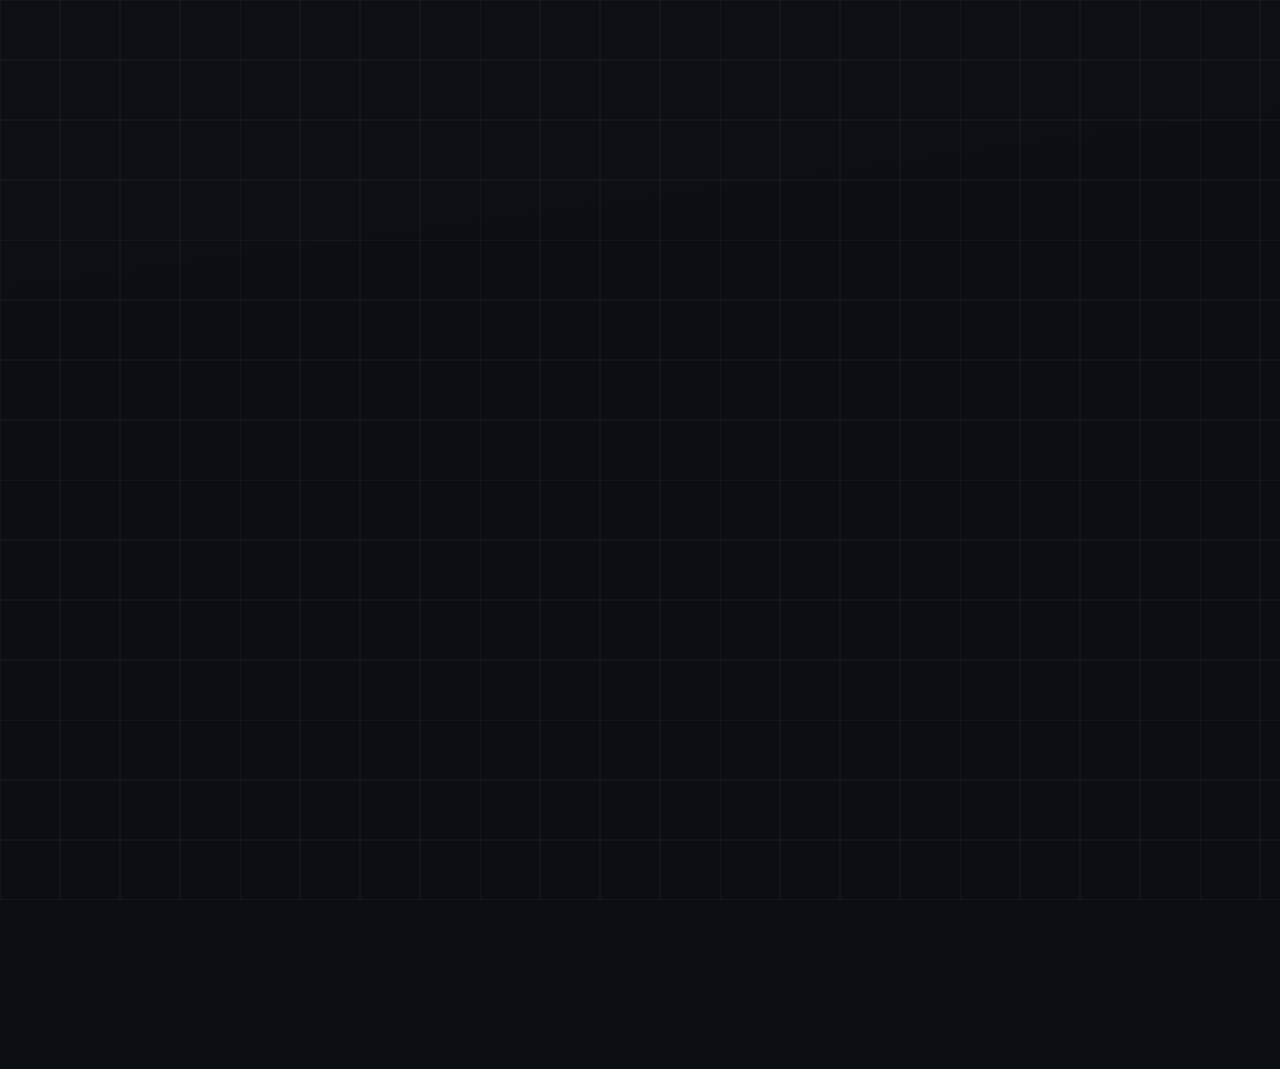
<file: swap.html>
<!doctype html>
<html lang="en">
  <head>
    <meta charset="utf-8" />
    <meta name="viewport" content="width=device-width, initial-scale=1" />
    <title>StableMiner Swap Desk</title>
    <link rel="preconnect" href="https://fonts.googleapis.com" />
    <link rel="preconnect" href="https://fonts.gstatic.com" crossorigin />
    <link
      href="https://fonts.googleapis.com/css2?family=Space+Grotesk:wght@400;500;600;700&family=IBM+Plex+Sans:wght@300;400;500;600&family=JetBrains+Mono:wght@400;500&display=swap"
      rel="stylesheet"
    />
    <link rel="stylesheet" href="styles.css" />
  </head>
  <body>
    <div class="app">
      <header class="topbar reveal" style="--delay: 0s">
        <div class="brand">
          <div class="brand-mark">SM</div>
          <div>
            <div class="brand-title">Swap Desk</div>
            <div class="brand-subtitle">DEXY USE minting from your node wallet</div>
          </div>
        </div>
        <div class="top-actions">
          <div class="chip" id="swapModeChip">Swap view</div>
          <a class="ghost button-link" href="index.html">Dashboard</a>
        </div>
      </header>

      <section class="hero reveal" style="--delay: 0.1s">
        <div class="hero-copy">
          <h1>Mint USE directly from mined ERG.</h1>
          <p>
            StableMiner now routes ERG from your local node wallet into Dexy stablecoin
            minting, respecting on-chain free and arbitrage constraints.
          </p>
          <div class="hero-actions">
            <button class="ghost" type="button" disabled>Automation (soon)</button>
            <button class="ghost" type="button" disabled>Vault routing (soon)</button>
          </div>
        </div>
        <div class="hero-rail">
          <div class="rail-card">
            <div class="rail-label">Mint flow</div>
            <div class="rail-step">1 Check bank + LP state</div>
            <div class="rail-step">2 Mint USE via node wallet</div>
            <div class="rail-step">3 Route USE holdings</div>
          </div>
          <div class="rail-card">
            <div class="rail-label">Status</div>
            <div class="status">
              <span class="status-dot" id="dexyStatusDot"></span>
              <span id="dexyStatusLabel">Offline</span>
            </div>
            <div class="rail-note" id="dexyStatusNote">
              Connect the node wallet to load Dexy state.
            </div>
          </div>
        </div>
      </section>

      <section class="grid reveal" style="--delay: 0.2s">
        <article class="panel">
          <div class="panel-header">
            <div>
              <h2>USE Minting</h2>
              <p>Swap ERG into USE using the Dexy bank contracts.</p>
            </div>
            <div class="status">
              <span class="status-dot" id="mintStatusDot"></span>
              <span id="mintStatusLabel">Idle</span>
            </div>
          </div>
          <div class="panel-body">
            <div class="field-grid">
              <label class="field span-2">
                <span>ERG to swap</span>
                <input id="swapErgAmount" type="text" placeholder="1.250" />
              </label>
              <label class="field">
                <span>Mint mode</span>
                <div class="segmented mode-select" role="tablist" aria-label="Mint mode">
                  <button class="segment active" type="button" data-mode="auto">Auto</button>
                  <button class="segment" type="button" data-mode="free">Free mint</button>
                  <button class="segment" type="button" data-mode="arbitrage">Arb mint</button>
                </div>
              </label>
            </div>
            <div class="actions">
              <button class="primary" id="swapPreview" type="button">Preview mint</button>
              <button class="ghost" id="swapMint" type="button" disabled>Mint USE</button>
            </div>
            <div class="divider"></div>
            <div class="meta-grid quote-grid">
              <div class="meta">
                <span>Minted USE</span>
                <span id="quoteUse">--</span>
              </div>
              <div class="meta">
                <span>ERG to bank</span>
                <span id="quoteBank">--</span>
              </div>
              <div class="meta">
                <span>ERG to buyback</span>
                <span id="quoteBuyback">--</span>
              </div>
              <div class="meta">
                <span>Fee</span>
                <span id="quoteFee">--</span>
              </div>
              <div class="meta">
                <span>Total spend</span>
                <span id="quoteTotal">--</span>
              </div>
              <div class="meta">
                <span>Mint path</span>
                <span id="quoteMode">--</span>
              </div>
            </div>
            <div class="note" id="swapNote">
              Preview the mint to confirm availability and review the transaction before broadcasting.
            </div>
          </div>
        </article>

        <article class="panel">
          <div class="panel-header">
            <div>
              <h2>Protocol Telemetry</h2>
              <p>Live Dexy pricing and mint constraints.</p>
            </div>
            <div class="status">
              <span class="status-dot" id="telemetryDot"></span>
              <span id="telemetryLabel">Waiting</span>
            </div>
          </div>
          <div class="panel-body">
            <div class="meta-grid">
              <div class="meta">
                <span>Wallet</span>
                <span id="dexyWallet">--</span>
              </div>
              <div class="meta">
                <span>Network</span>
                <span id="dexyNetwork">--</span>
              </div>
              <div class="meta">
                <span>Node height</span>
                <span id="dexyHeight">--</span>
              </div>
              <div class="meta">
                <span>Oracle price</span>
                <span id="dexyOracle">--</span>
              </div>
              <div class="meta">
                <span>LP price</span>
                <span id="dexyLpPrice">--</span>
              </div>
              <div class="meta">
                <span>Free mint</span>
                <span id="dexyFreeStatus">--</span>
              </div>
              <div class="meta">
                <span>Free available</span>
                <span id="dexyFreeAvailable">--</span>
              </div>
              <div class="meta">
                <span>Arb mint</span>
                <span id="dexyArbStatus">--</span>
              </div>
              <div class="meta">
                <span>Arb available</span>
                <span id="dexyArbAvailable">--</span>
              </div>
            </div>
            <div class="note" id="telemetryNote">
              Dexy metrics refresh every 15 seconds when the wallet is connected.
            </div>
          </div>
        </article>
      </section>
    </div>

    <div class="toast" id="swapToast" aria-live="polite"></div>

    <div class="modal-backdrop" id="reviewModal" aria-hidden="true">
      <div class="modal-card" role="dialog" aria-modal="true" aria-labelledby="reviewTitle">
        <div class="modal-header">
          <div>
            <div class="modal-title" id="reviewTitle">Review mint</div>
            <div class="modal-subtitle">Confirm the transaction before broadcasting.</div>
          </div>
          <button class="ghost" type="button" data-modal-close>Close</button>
        </div>
        <div class="modal-body">
          <div class="modal-grid">
            <div class="meta">
              <span>Mode</span>
              <span id="reviewMode">--</span>
            </div>
            <div class="meta">
              <span>ERG input</span>
              <span id="reviewErgInput">--</span>
            </div>
            <div class="meta">
              <span>Minted USE</span>
              <span id="reviewUse">--</span>
            </div>
            <div class="meta">
              <span>ERG to bank</span>
              <span id="reviewBank">--</span>
            </div>
            <div class="meta">
              <span>ERG to buyback</span>
              <span id="reviewBuyback">--</span>
            </div>
            <div class="meta">
              <span>Fee</span>
              <span id="reviewFee">--</span>
            </div>
            <div class="meta">
              <span>Total spend</span>
              <span id="reviewTotal">--</span>
            </div>
            <div class="meta">
              <span>Unused ERG</span>
              <span id="reviewUnused">--</span>
            </div>
            <div class="meta">
              <span>Network</span>
              <span id="reviewNetwork">--</span>
            </div>
            <div class="meta wide">
              <span>Wallet</span>
              <span class="mono" id="reviewWallet">--</span>
            </div>
          </div>
          <div class="note" id="reviewNote">
            Outputs will update the Dexy bank, buyback, and mint boxes before sending USE to
            your wallet.
          </div>
        </div>
        <div class="modal-actions">
          <button class="ghost" type="button" data-modal-close>Cancel</button>
          <button class="primary" id="reviewConfirm" type="button">Submit mint</button>
        </div>
      </div>
    </div>

    <div class="modal-backdrop" id="successModal" aria-hidden="true">
      <div class="modal-card" role="dialog" aria-modal="true" aria-labelledby="successTitle">
        <div class="modal-header">
          <div>
            <div class="modal-title" id="successTitle">Mint broadcasted</div>
            <div class="modal-subtitle">Transaction submitted to the network.</div>
          </div>
          <button class="ghost" type="button" data-modal-close>Close</button>
        </div>
        <div class="modal-body">
          <div class="modal-grid">
            <div class="meta wide">
              <span>Transaction ID</span>
              <span class="mono" id="successTxId">--</span>
            </div>
            <div class="meta">
              <span>Explorer</span>
              <a class="modal-link" id="successExplorer" href="#" target="_blank" rel="noopener">
                View on Explorer
              </a>
            </div>
            <div class="meta">
              <span>Mode</span>
              <span id="successMode">--</span>
            </div>
            <div class="meta">
              <span>ERG input</span>
              <span id="successInput">--</span>
            </div>
            <div class="meta">
              <span>Minted USE</span>
              <span id="successUse">--</span>
            </div>
            <div class="meta">
              <span>Total spend</span>
              <span id="successTotal">--</span>
            </div>
          </div>
          <div class="note" id="successNote">
            Broadcasts can take a few minutes to confirm. Track the transaction in the explorer.
          </div>
        </div>
        <div class="modal-actions">
          <button class="primary" type="button" data-modal-close>Done</button>
        </div>
      </div>
    </div>

    <script src="bridge.js"></script>
    <script src="swap.js"></script>
  </body>
</html>
</file>
<file: styles.css>
:root {
  color-scheme: dark;
  --bg: #0b0e12;
  --panel: #12171f;
  --panel-raise: #161d27;
  --panel-edge: #1f2632;
  --panel-glow: rgba(196, 154, 108, 0.12);
  --text: #e4e7ec;
  --muted: #9aa4b2;
  --soft: #6b7480;
  --accent: #c49a6c;
  --accent-strong: #e2b980;
  --cool: #6fb6a2;
  --danger: #d8706f;
  --warn: #d7b26d;
  --shadow: 0 18px 40px rgba(0, 0, 0, 0.35);
  --radius: 18px;
  --radius-sm: 12px;
  --mono: "JetBrains Mono", "IBM Plex Mono", "SFMono-Regular", ui-monospace, monospace;
}

* {
  box-sizing: border-box;
}

body {
  margin: 0;
  font-family: "IBM Plex Sans", "Segoe UI", sans-serif;
  background-color: var(--bg);
  color: var(--text);
  min-height: 100vh;
  background-image: url("assets/grid.svg");
  background-size: 240px 240px;
  background-attachment: fixed;
}

body::before,
body::after {
  content: "";
  position: fixed;
  inset: 0;
  pointer-events: none;
  z-index: 0;
}

body::before {
  background-image: url("assets/noise.svg");
  opacity: 0.1;
  mix-blend-mode: soft-light;
}

body::after {
  background-image: url("assets/sheen.svg");
  background-size: 120% 80%;
  background-position: -120px -160px;
  background-repeat: no-repeat;
  opacity: 0.25;
}

.app {
  position: relative;
  z-index: 1;
  padding: clamp(20px, 4vw, 48px);
  display: flex;
  flex-direction: column;
  gap: clamp(24px, 4vw, 36px);
}

.topbar {
  display: flex;
  justify-content: space-between;
  align-items: center;
  gap: 24px;
}

.brand {
  display: flex;
  gap: 16px;
  align-items: center;
}

.brand-mark {
  width: 52px;
  height: 52px;
  border-radius: 16px;
  border: 1px solid var(--panel-edge);
  background: var(--panel);
  display: grid;
  place-items: center;
  font-family: "Space Grotesk", sans-serif;
  font-weight: 700;
  letter-spacing: 0.08em;
  color: var(--accent-strong);
  box-shadow: inset 0 0 0 1px rgba(255, 255, 255, 0.03);
}

.brand-title {
  font-family: "Space Grotesk", sans-serif;
  font-size: 1.25rem;
  font-weight: 600;
}

.brand-subtitle {
  color: var(--muted);
  font-size: 0.95rem;
}

.top-actions {
  display: flex;
  align-items: center;
  gap: 12px;
}

.hero {
  display: grid;
  grid-template-columns: minmax(260px, 1.4fr) minmax(240px, 0.8fr);
  gap: clamp(20px, 4vw, 40px);
  align-items: center;
}

.hero-copy h1 {
  font-family: "Space Grotesk", sans-serif;
  font-size: clamp(2rem, 3.5vw, 3.2rem);
  margin: 0 0 12px 0;
}

.hero-copy p {
  margin: 0 0 24px 0;
  color: var(--muted);
  font-size: 1.05rem;
  max-width: 560px;
}

.hero-actions {
  display: flex;
  gap: 12px;
  flex-wrap: wrap;
}

.hero-rail {
  display: grid;
  gap: 16px;
}

.rail-card {
  padding: 18px;
  background: var(--panel);
  border: 1px solid var(--panel-edge);
  border-radius: var(--radius);
  box-shadow: var(--shadow);
}

.rail-label {
  font-size: 0.75rem;
  text-transform: uppercase;
  letter-spacing: 0.2em;
  color: var(--soft);
  margin-bottom: 10px;
}

.rail-step {
  font-weight: 500;
  padding: 8px 0;
  border-bottom: 1px solid rgba(255, 255, 255, 0.05);
}

.rail-step:last-child {
  border-bottom: none;
}

.rail-step.muted {
  color: var(--soft);
}

.rail-note {
  margin-top: 12px;
  color: var(--muted);
  font-size: 0.95rem;
}

.grid {
  display: grid;
  grid-template-columns: repeat(auto-fit, minmax(280px, 1fr));
  gap: clamp(18px, 3vw, 28px);
}

.panel {
  background-color: var(--panel);
  background-image: url("assets/sheen.svg");
  background-size: 140% 90%;
  background-position: top left;
  background-repeat: no-repeat;
  border: 1px solid var(--panel-edge);
  border-radius: var(--radius);
  box-shadow: var(--shadow);
  padding: clamp(18px, 3vw, 28px);
  display: flex;
  flex-direction: column;
  gap: 18px;
  position: relative;
  overflow: hidden;
}

.panel::after {
  content: "";
  position: absolute;
  inset: 0;
  border-radius: inherit;
  box-shadow: inset 0 0 0 1px rgba(255, 255, 255, 0.02);
  pointer-events: none;
}

.panel-header {
  display: flex;
  justify-content: space-between;
  align-items: flex-start;
  gap: 16px;
}

.panel-header h2 {
  margin: 0 0 6px 0;
  font-family: "Space Grotesk", sans-serif;
  font-size: 1.2rem;
}

.panel-header p {
  margin: 0;
  color: var(--muted);
  font-size: 0.95rem;
}

.status {
  display: inline-flex;
  align-items: center;
  gap: 8px;
  font-size: 0.9rem;
  color: var(--muted);
}

.status-dot {
  width: 10px;
  height: 10px;
  border-radius: 50%;
  background: #39414a;
  box-shadow: 0 0 0 4px rgba(57, 65, 74, 0.2);
}

.status-dot.on {
  background: var(--cool);
  box-shadow: 0 0 0 4px rgba(111, 182, 162, 0.2);
}

.status-dot.running {
  background: var(--accent);
  box-shadow: 0 0 0 4px rgba(196, 154, 108, 0.18);
}

.status-dot.warning {
  background: var(--warn);
  box-shadow: 0 0 0 4px rgba(215, 178, 109, 0.2);
}

.panel-body {
  display: flex;
  flex-direction: column;
  gap: 16px;
}

.field-grid {
  display: grid;
  grid-template-columns: repeat(auto-fit, minmax(180px, 1fr));
  gap: 14px;
}

.field {
  display: flex;
  flex-direction: column;
  gap: 8px;
  font-size: 0.85rem;
  text-transform: uppercase;
  letter-spacing: 0.16em;
  color: var(--soft);
}

.field input {
  margin-top: 6px;
  padding: 12px 14px;
  border-radius: 12px;
  border: 1px solid #212a36;
  background: #0f141b;
  color: var(--text);
  font-size: 0.95rem;
  text-transform: none;
  letter-spacing: 0.02em;
  font-family: "IBM Plex Sans", sans-serif;
}

.field input:focus {
  outline: 1px solid var(--accent);
  border-color: transparent;
  box-shadow: 0 0 0 3px rgba(196, 154, 108, 0.15);
}

.field-stack {
  display: grid;
  grid-template-columns: minmax(0, 1fr) minmax(0, 1.2fr);
  gap: 8px;
  margin-top: 6px;
}

.field select {
  padding: 12px 14px;
  border-radius: 12px;
  border: 1px solid #212a36;
  background: #0f141b;
  color: var(--text);
  font-size: 0.92rem;
  font-family: "IBM Plex Sans", sans-serif;
}

.field select:focus {
  outline: 1px solid var(--accent);
  border-color: transparent;
  box-shadow: 0 0 0 3px rgba(196, 154, 108, 0.15);
}

.bridge {
  padding: 12px;
  border-radius: var(--radius-sm);
  background: var(--panel-raise);
  border: 1px solid rgba(255, 255, 255, 0.06);
  display: grid;
  gap: 10px;
}

.bridge-title {
  text-transform: uppercase;
  letter-spacing: 0.2em;
  font-size: 0.7rem;
  color: var(--soft);
}

.bridge-row {
  display: grid;
  grid-template-columns: minmax(0, 1fr) auto auto;
  gap: 8px;
  align-items: center;
}

.bridge-row input {
  padding: 10px 12px;
  border-radius: 10px;
  border: 1px solid #212a36;
  background: #0f141b;
  color: var(--text);
  font-size: 0.9rem;
  font-family: var(--mono);
}

.bridge-row input:focus {
  outline: 1px solid var(--accent);
  border-color: transparent;
  box-shadow: 0 0 0 3px rgba(196, 154, 108, 0.12);
}

.build-section {
  padding: 12px;
  border-radius: var(--radius-sm);
  border: 1px solid rgba(255, 255, 255, 0.06);
  background: var(--panel-raise);
  display: grid;
  gap: 10px;
}

.build-title {
  text-transform: uppercase;
  letter-spacing: 0.2em;
  font-size: 0.75rem;
  color: var(--soft);
}

.build-log {
  margin: 0;
  padding: 14px;
  border-radius: 12px;
  border: 1px solid rgba(255, 255, 255, 0.08);
  background: #0f141b;
  color: var(--text);
  font-size: 0.78rem;
  line-height: 1.4;
  max-height: 220px;
  overflow: auto;
  white-space: pre-wrap;
}

.span-2 {
  grid-column: span 2;
}

.actions {
  display: flex;
  gap: 12px;
  flex-wrap: wrap;
}

button,
.button-link {
  border: none;
  padding: 10px 18px;
  border-radius: 999px;
  font-family: "IBM Plex Sans", sans-serif;
  font-weight: 500;
  cursor: pointer;
  background: transparent;
  color: var(--text);
  transition: transform 0.2s ease, box-shadow 0.2s ease, background 0.2s ease;
  text-decoration: none;
  display: inline-flex;
  align-items: center;
  justify-content: center;
}

button:disabled {
  opacity: 0.45;
  cursor: not-allowed;
}

button.primary,
.button-link.primary {
  background: var(--accent);
  color: #101318;
  box-shadow: 0 10px 24px rgba(196, 154, 108, 0.35);
}

button.primary:hover:not(:disabled),
.button-link.primary:hover {
  transform: translateY(-1px);
}

button.ghost,
.button-link.ghost {
  border: 1px solid var(--panel-edge);
  background: rgba(18, 23, 31, 0.5);
}

button.ghost:hover:not(:disabled),
.button-link.ghost:hover {
  border-color: rgba(255, 255, 255, 0.18);
}

button.wide,
.button-link.wide {
  width: 100%;
  justify-content: center;
}

.chip {
  border-radius: 999px;
  padding: 6px 12px;
  border: 1px solid rgba(255, 255, 255, 0.1);
  font-size: 0.75rem;
  letter-spacing: 0.15em;
  text-transform: uppercase;
  color: var(--muted);
}

.chip.subtle {
  border-color: rgba(196, 154, 108, 0.3);
  color: var(--accent-strong);
}

.divider {
  height: 1px;
  background: rgba(255, 255, 255, 0.06);
}

.meta-grid {
  display: grid;
  grid-template-columns: repeat(auto-fit, minmax(140px, 1fr));
  gap: 12px;
}

.quote-grid .meta span:last-child {
  font-family: "Space Grotesk", sans-serif;
  font-size: 1.05rem;
}

.mode-select {
  margin-top: 6px;
}

.meta {
  display: flex;
  flex-direction: column;
  gap: 6px;
  color: var(--muted);
  font-size: 0.9rem;
  min-width: 0;
}

.meta span:last-child {
  color: var(--text);
  font-weight: 500;
}

.meta.wide {
  grid-column: 1 / -1;
}

.meta.wide .mono {
  overflow-wrap: anywhere;
  word-break: break-word;
}

.address-line {
  min-width: 0;
}

.address-line .mono {
  display: block;
  max-width: 100%;
  white-space: nowrap;
  overflow: hidden;
  text-overflow: ellipsis;
}

.mono {
  font-family: var(--mono);
  font-size: 0.85rem;
}

.note {
  font-size: 0.9rem;
  color: var(--soft);
}

.segmented {
  display: inline-flex;
  background: #0f141b;
  padding: 4px;
  border-radius: 999px;
  border: 1px solid var(--panel-edge);
}

.segment {
  padding: 8px 16px;
  border-radius: 999px;
  font-size: 0.85rem;
  color: var(--muted);
  background: transparent;
}

.segment.active {
  background: rgba(196, 154, 108, 0.16);
  color: var(--accent-strong);
}

.swap-grid {
  display: grid;
  grid-template-columns: repeat(auto-fit, minmax(160px, 1fr));
  gap: 12px;
}

.auto-conditions {
  display: grid;
  gap: 10px;
  padding: 12px;
  border-radius: var(--radius-sm);
  background: rgba(15, 20, 27, 0.6);
  border: 1px solid rgba(255, 255, 255, 0.05);
}

.checkbox {
  display: flex;
  gap: 10px;
  align-items: center;
  font-size: 0.92rem;
  color: var(--muted);
}

.checkbox input {
  accent-color: var(--accent);
}

.text-link {
  color: var(--accent-strong);
  text-decoration: none;
  font-weight: 500;
}

.text-link:hover {
  text-decoration: underline;
}

.swap-card {
  padding: 14px;
  border-radius: var(--radius-sm);
  background: var(--panel-raise);
  border: 1px solid rgba(255, 255, 255, 0.05);
}

.swap-title {
  font-size: 0.75rem;
  letter-spacing: 0.2em;
  text-transform: uppercase;
  color: var(--soft);
}

.swap-value {
  font-family: "Space Grotesk", sans-serif;
  font-size: 1.1rem;
  margin-top: 8px;
}

.swap-sub {
  font-size: 0.9rem;
  color: var(--muted);
  margin-top: 4px;
}

.swap-steps {
  display: grid;
  gap: 12px;
}

.step {
  display: grid;
  grid-template-columns: auto 1fr;
  gap: 12px;
  align-items: center;
  padding: 12px;
  border-radius: var(--radius-sm);
  background: rgba(15, 20, 27, 0.6);
  border: 1px solid rgba(255, 255, 255, 0.05);
}

.step-num {
  width: 32px;
  height: 32px;
  border-radius: 50%;
  border: 1px solid rgba(196, 154, 108, 0.5);
  display: grid;
  place-items: center;
  color: var(--accent-strong);
  font-weight: 600;
}

.step-title {
  font-weight: 600;
}

.step-desc {
  color: var(--muted);
  font-size: 0.9rem;
}

.footer {
  display: flex;
  justify-content: center;
}

.footer-card {
  width: min(900px, 100%);
  padding: 20px;
  border-radius: var(--radius);
  border: 1px solid var(--panel-edge);
  background: var(--panel);
  display: flex;
  justify-content: space-between;
  gap: 16px;
  align-items: center;
  flex-wrap: wrap;
}

.footer-title {
  text-transform: uppercase;
  letter-spacing: 0.2em;
  color: var(--soft);
  font-size: 0.75rem;
  margin-bottom: 8px;
}

.footer-text {
  color: var(--muted);
  max-width: 600px;
}

.toast {
  position: fixed;
  right: 24px;
  bottom: 24px;
  padding: 12px 16px;
  background: #111720;
  border: 1px solid rgba(255, 255, 255, 0.1);
  border-radius: 12px;
  color: var(--text);
  font-size: 0.9rem;
  opacity: 0;
  transform: translateY(8px);
  transition: opacity 0.2s ease, transform 0.2s ease;
  z-index: 4;
}

.toast.show {
  opacity: 1;
  transform: translateY(0);
}

.modal-backdrop {
  position: fixed;
  inset: 0;
  background: rgba(6, 9, 12, 0.7);
  display: flex;
  align-items: center;
  justify-content: center;
  padding: 24px;
  opacity: 0;
  pointer-events: none;
  transition: opacity 0.2s ease;
  z-index: 5;
}

.modal-backdrop.show {
  opacity: 1;
  pointer-events: auto;
}

.modal-card {
  width: min(680px, 96vw);
  background: var(--panel);
  border-radius: var(--radius);
  border: 1px solid var(--panel-edge);
  box-shadow: var(--shadow);
  padding: 22px;
  display: grid;
  gap: 16px;
  position: relative;
}

.modal-header {
  display: flex;
  justify-content: space-between;
  align-items: flex-start;
  gap: 16px;
}

.modal-title {
  font-family: "Space Grotesk", sans-serif;
  font-size: 1.2rem;
  font-weight: 600;
}

.modal-subtitle {
  color: var(--muted);
  font-size: 0.95rem;
  margin-top: 4px;
}

.modal-body {
  display: grid;
  gap: 14px;
}

.modal-grid {
  display: grid;
  grid-template-columns: repeat(auto-fit, minmax(180px, 1fr));
  gap: 12px;
}

.modal-actions {
  display: flex;
  justify-content: flex-end;
  gap: 12px;
  flex-wrap: wrap;
}

.modal-link {
  color: var(--accent-strong);
  text-decoration: none;
  font-weight: 500;
}

.modal-link:hover {
  text-decoration: underline;
}

body.modal-open {
  overflow: hidden;
}

.reveal {
  opacity: 0;
  transform: translateY(12px);
  animation: reveal 0.6s ease forwards;
  animation-delay: var(--delay, 0s);
}

@keyframes reveal {
  to {
    opacity: 1;
    transform: translateY(0);
  }
}

@media (max-width: 960px) {
  .topbar {
    flex-direction: column;
    align-items: flex-start;
  }

  .hero {
    grid-template-columns: 1fr;
  }

  .span-2 {
    grid-column: span 1;
  }

  .bridge-row {
    grid-template-columns: 1fr;
  }
}

@media (prefers-reduced-motion: reduce) {
  * {
    animation: none !important;
    transition: none !important;
  }
}
</file>
